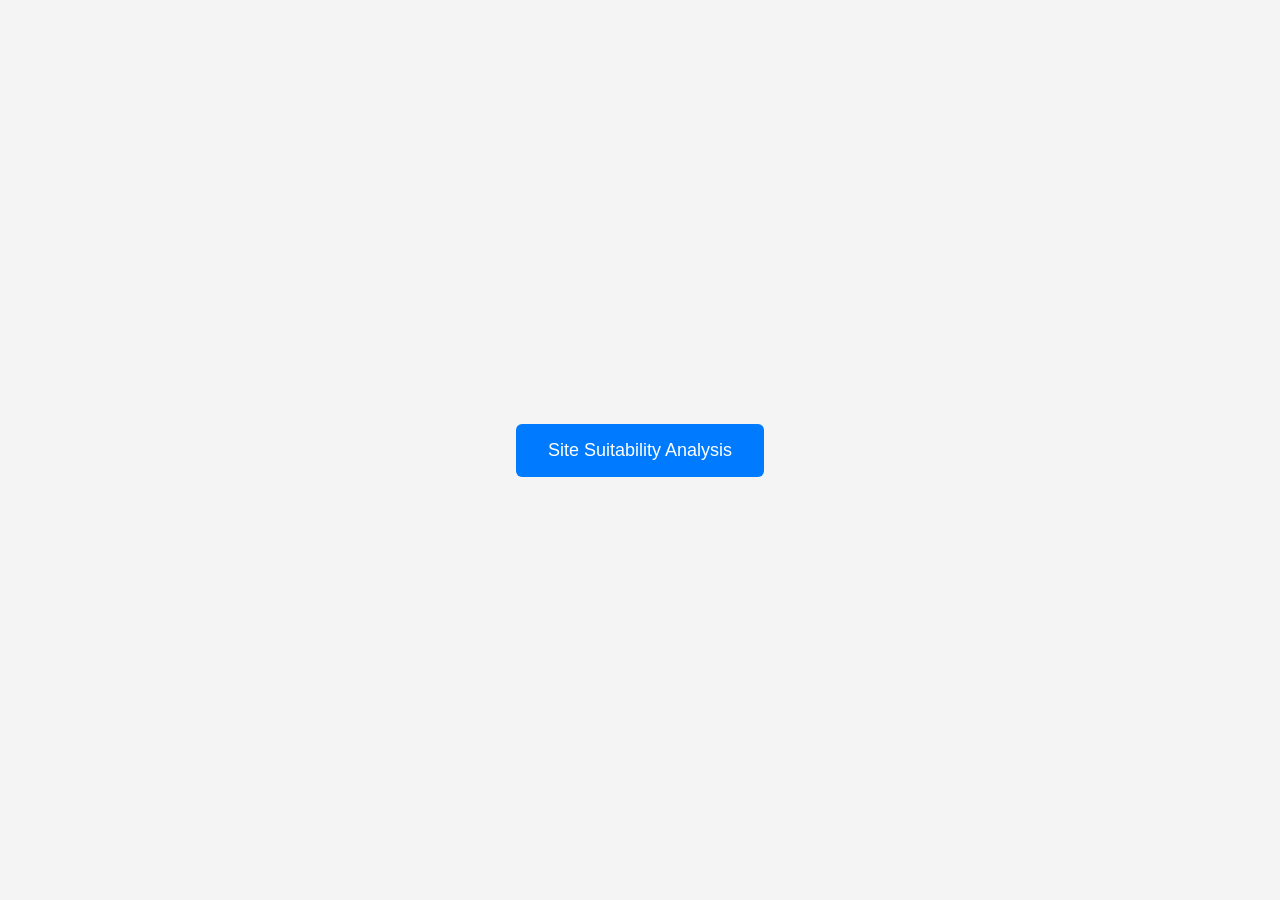
<file: templates/index1.html>
<!-- index.html -->
<!DOCTYPE html>
<html lang="en">
<head>
  <meta charset="UTF-8">
  <title>Landing Page</title>
  <style>
    body {
      margin: 0;
      height: 100vh;
      display: flex;
      justify-content: center;
      align-items: center;
      background-color: #f4f4f4;
      font-family: Arial, sans-serif;
    }
    .button-container {
      text-align: center;
    }
    .launch-button {
      padding: 16px 32px;
      font-size: 18px;
      background-color: #007BFF;
      color: white;
      border: none;
      border-radius: 6px;
      cursor: pointer;
    }
    .launch-button:hover {
      background-color: #0056b3;
    }
  </style>
</head>
<body>
  <div class="button-container">
    <form action="{{ url_for('form') }}">
      <button class="launch-button" type="submit">Site Suitability Analysis</button>
    </form>
  </div>
</body>
</html>
</file>
